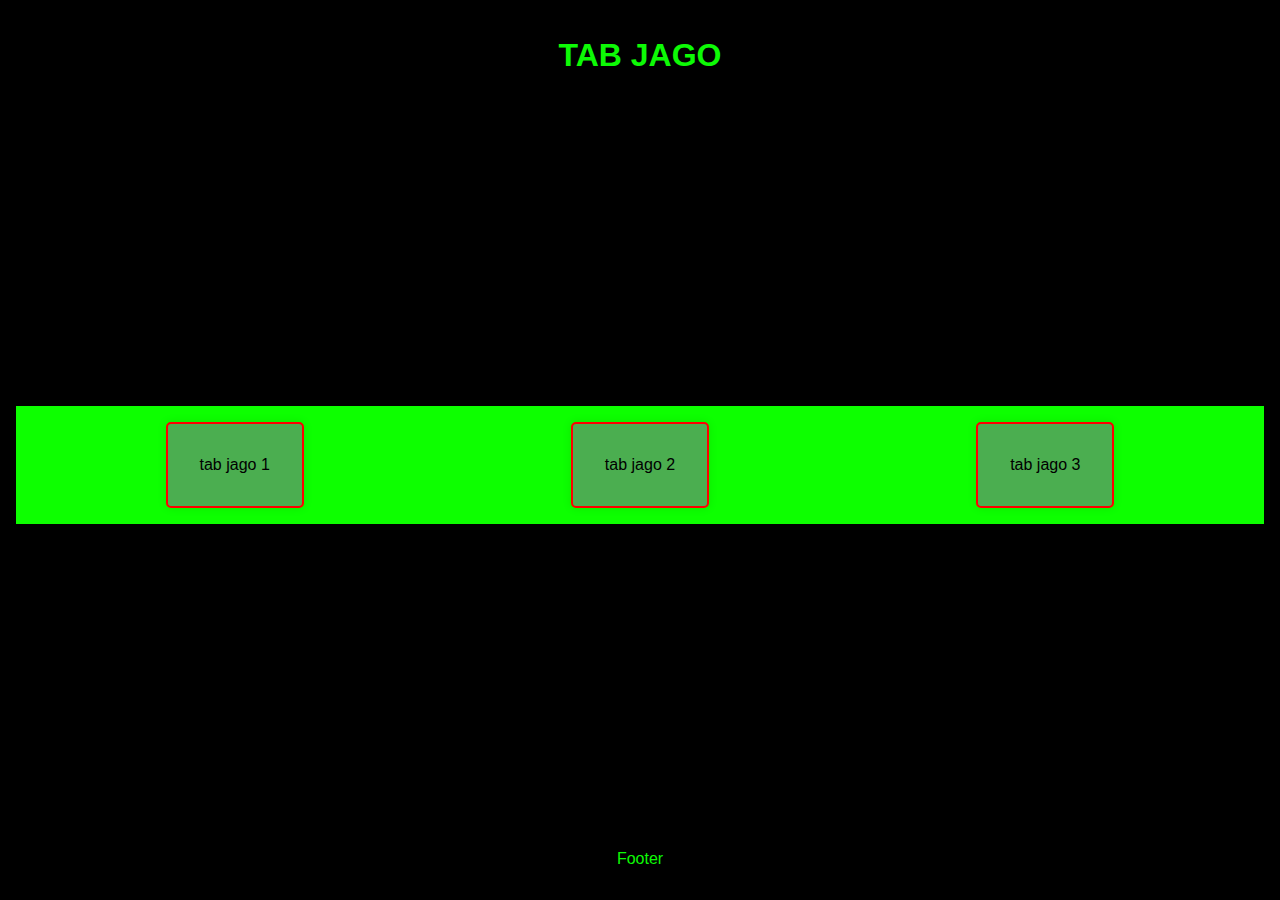
<file: index.html>
<!DOCTYPE html>
<html>
<head>
    <meta charset="UTF-8">
    <meta name="viewport" content="width=device-width, initial-scale=1.0">
    <title>Contoh Flexbox</title>
    <link rel="stylesheet" href="styles.css">
</head>
<body>
    <div class="container">
        <header>
            <h1>TAB JAGO</h1>
        </header>
        <main>
            <div class="flexbox-container">
                <div class="flexbox-item">tab jago 1</div>
                <div class="flexbox-item">tab jago 2</div>
                <div class="flexbox-item">tab jago 3</div>
            </div>
        </main>
        <footer>
            <p>Footer</p>
        </footer>
    </div>
</body>
</html>
</file>
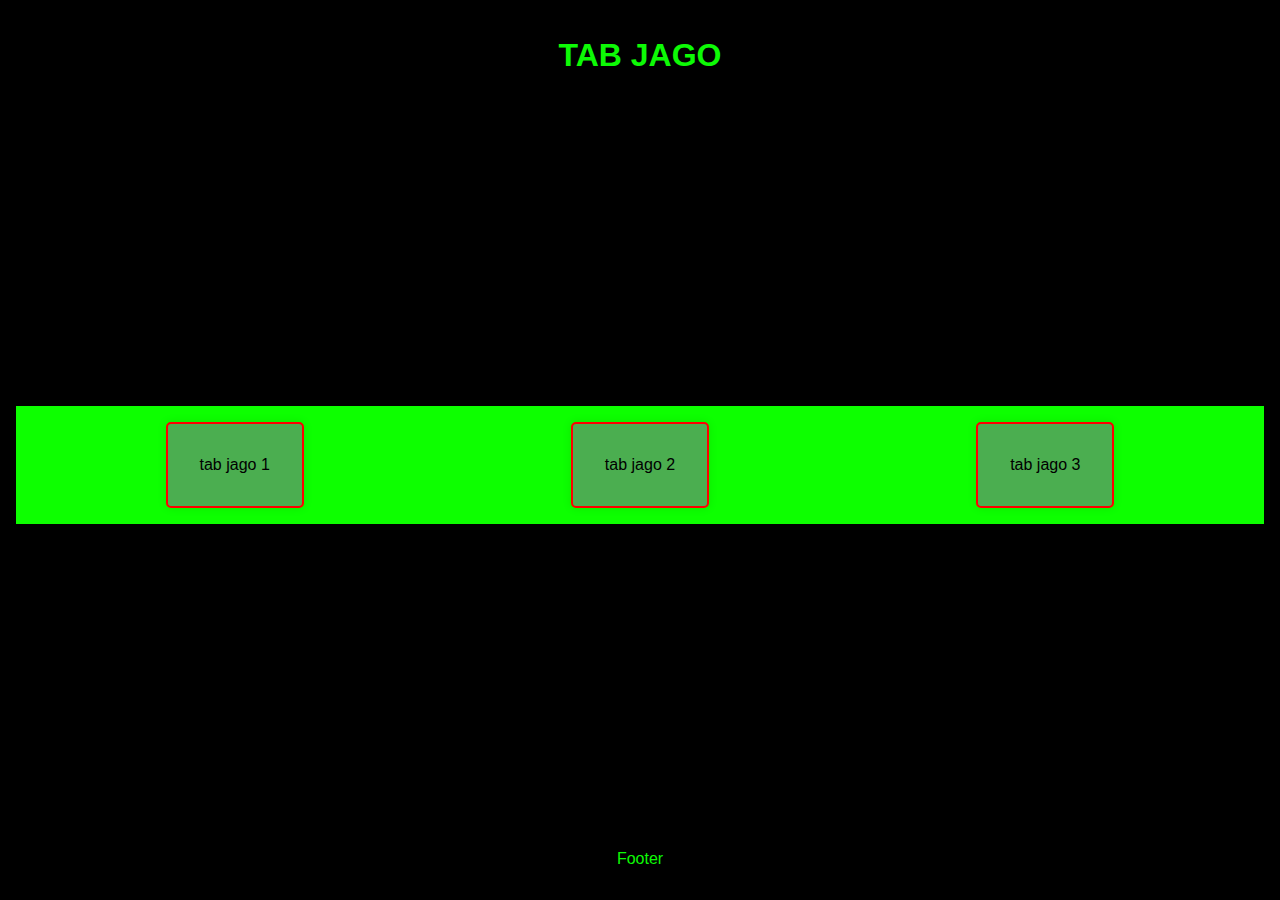
<file: jago.html>
<html lang="id">
<head>
    <meta charset="UTF-8">
    <meta name="viewport" content="width=device-width, initial-scale=1.0">
    <title>Contoh Flexbox</title>
    <link rel="stylesheet" href="jago.css">
</head>
<body>
    <div class="container">
        <header>
            <h1>TAB JAGO</h1>
        </header>
        <main>
            <div class="flexbox-container">
                <div class="flexbox-item">tab jago 1</div>
                <div class="flexbox-item">tab jago 2</div>
                <div class="flexbox-item">tab jago 3</div>
            </div>
        </main>
        <footer>
            <p>Footer</p>
        </footer>
    </div>
</body>
</html>
</file>
<file: styles.css>
body {
    margin: 0;
    font-family: Arial, sans-serif;
    background-color: #000000;
}

.container {
    display: flex;
    flex-direction: column;
    min-height: 100vh;
}

header, footer {
    background-color: #000000;
    color: rgb(13, 250, 5);
    text-align: center;
    padding: 1em;
}

main {
    flex: 1;
    display: flex;
    flex-direction: column;
    align-items: center;
    justify-content: center;
    padding: 2em;
    background-color: #000000;
}

.flexbox-container {
    display: flex;
    justify-content: space-around;
    width: 100%;
    background-color: rgb(13, 255, 0);
    padding: 1em;
}

.flexbox-item {
    background-color: #4bae50;
    padding: 2em;
    border: 2px solid rgb(255, 0, 0);
    border-radius: 5px;
    box-shadow: 0 0 10px rgba(0, 0, 0, 0.1);
    text-align: center;
}
</file>
<file: jago.css>
body {
    margin: 0;
    font-family: Arial, sans-serif;
    background-color: #000000;
}

.container {
    display: flex;
    flex-direction: column;
    min-height: 100vh;
}

header, footer {
    background-color: #000000;
    color: rgb(13, 250, 5);
    text-align: center;
    padding: 1em;
}

main {
    flex: 1;
    display: flex;
    flex-direction: column;
    align-items: center;
    justify-content: center;
    padding: 2em;
    background-color: #000000;
}

.flexbox-container {
    display: flex;
    justify-content: space-around;
    width: 100%;
    background-color: rgb(13, 255, 0);
    padding: 1em;
}

.flexbox-item {
    background-color: #4bae50;
    padding: 2em;
    border: 2px solid rgb(255, 0, 0);
    border-radius: 5px;
    box-shadow: 0 0 10px rgba(0, 0, 0, 0.1);
    text-align: center;
}
</file>
